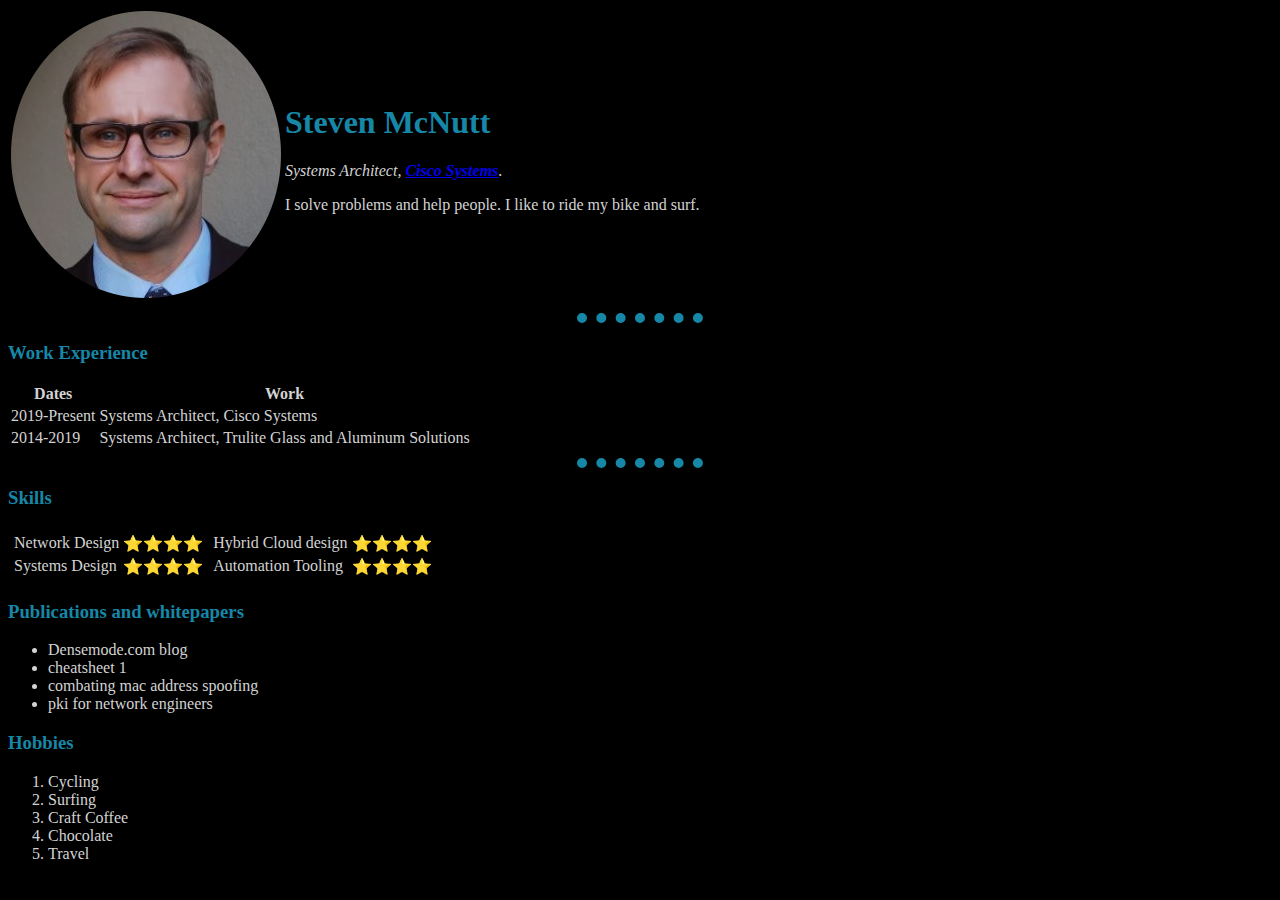
<file: index.html>
<!DOCTYPE html>
<html lang="en" dir="ltr">

<head>
  <meta charset="utf-8">
  <title>Steven McNutt's personal site</title>
  <link rel="stylesheet" href="css/styles.css">
</head>

<body>
  <table>
    <tr>
      <td>
        <img src="images/headshot.png" alt="Steven McNutt">
      </td>
      <td>
        <h1>Steven McNutt</h1>
        <p><em>Systems Architect, <a href="https://www.cisco.com"><strong>Cisco Systems</strong></em></a>.</p>
        <p>I solve problems and help people. I like to ride my bike and surf.</p>
      </td>
    </tr>
  </table>
  <hr>
  <h3>
    Work Experience
  </h3>
  <table>
    <thead>
      <tr>
        <th>
          Dates
        </th>
        <th>
          Work
        </th>
      </tr>
    </thead>
    <tbody>
      <tr>
        <td>2019-Present</td>
        <td>Systems Architect, Cisco Systems</Arch>
        </td>
      </tr>
      <tr>
        <td>2014-2019</td>
        <td>Systems Architect, Trulite Glass and Aluminum Solutions</td>
      </tr>
    </tbody>
  </table>
  <hr>
  <h3>Skills</h3>
  <table>
    <tr>
      <td>
        <table>
          <tbody>
            <tr>
              <td>Network Design</td>
              <td>⭐⭐⭐⭐</td>
            </tr>
            <tr>
              <td>Systems Design</td>
              <td>⭐⭐⭐⭐</td>
            </tr>
          </tbody>
        </table>
      </td>
      <td>
        <table>
          <tbody>
            <tr>
              <td>Hybrid Cloud design</td>
              <td>⭐⭐⭐⭐</td>
            </tr>
            <tr>
              <td>Automation Tooling</td>
              <td>⭐⭐⭐⭐</td>
            </tr>
          </tbody>
        </table>
      </td>
    </tr>
  </table>

  <h3>Publications and whitepapers</h3>
  <ul>
    <li>Densemode.com blog</li>
    <li>cheatsheet 1</li>
    <li>combating mac address spoofing</li>
    <li>pki for network engineers</li>
  </ul>
  <h3>Hobbies</h3>
  <ol>
    <li>Cycling</li>
    <li>Surfing</li>
    <li>Craft Coffee</li>
    <li>Chocolate</li>
    <li>Travel</li>
  </ol>
</body>

</html>
</file>
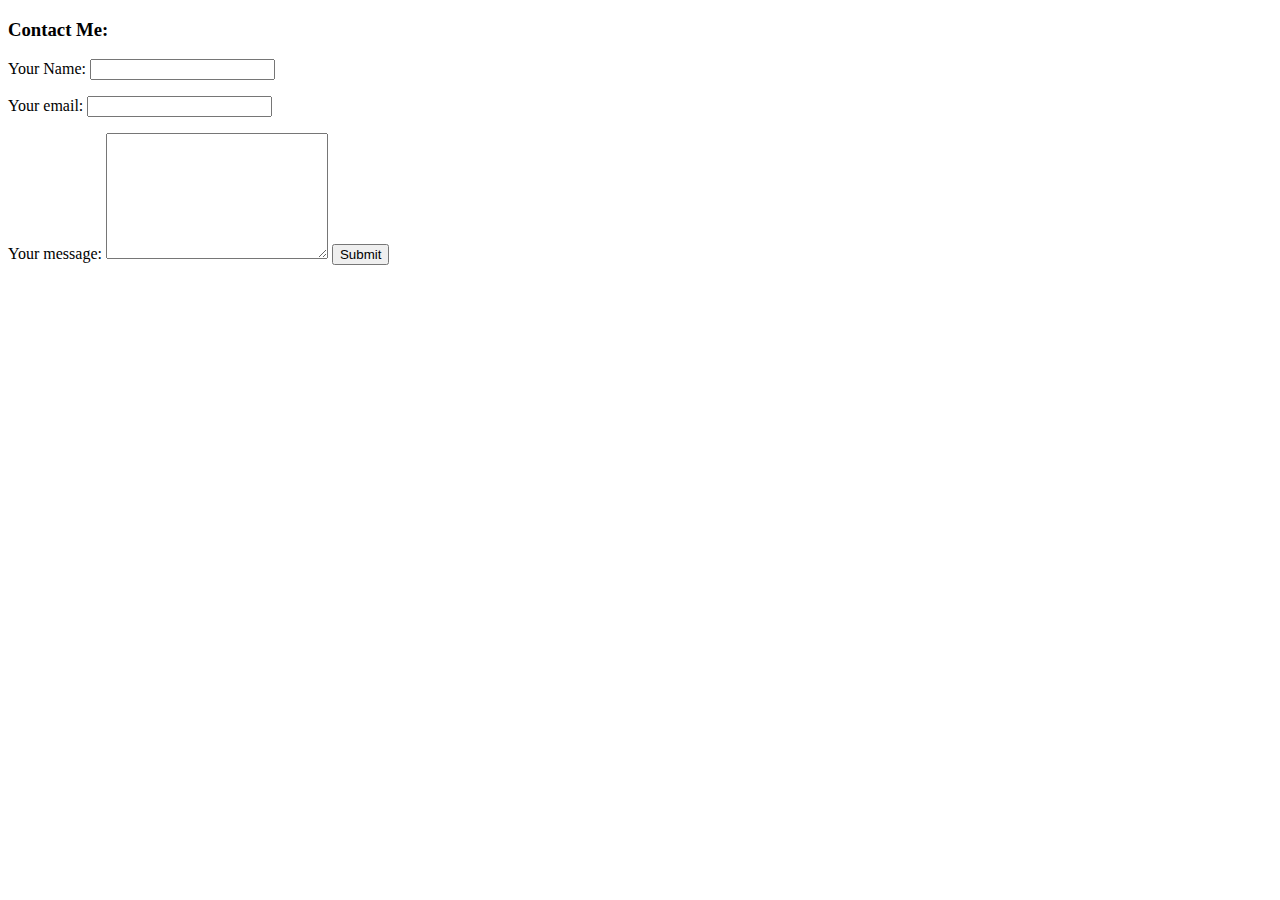
<file: contact.html>
<!DOCTYPE html>
<html lang="en" dir="ltr">
  <head>
    <meta charset="utf-8">
    <title></title>
  </head>
  <body>
    <h3>Contact Me:</h3>
    <form class="" action="index.html" method="post">
      <label>Your Name:</label>
      <input type="text", name="yourName">
    </p>
      <label>Your email:</label>
      <input type="email", email="yourEmail">
    </p>
      <label>Your message:</label>
      <textarea name="yourMessage" rows="8" cols="25"></textarea>
      <input type="submit" name="">
    </form>
  </body>
</html>
</file>
<file: css/styles.css>
/* ---------- Tag selectors ----------------*/
body {
  background-color: black;
  color: lightgray;
}

hr {
  border-color: #1687a7;
  border-width: 10px;
  border-style: dotted none none;
  width: 10%;
}

h1 {
  color: #1687a7;
}

h3 {
  color: #1687a7;
}

a:visited {
  color: green;
}

a:hover {
  color: yellow;
  }


/* ---------- class selectors ----------------*/
/* ---------- can referenced in any tag ------*/
/* ---------- multiple classes per tag allowed */

.bacon {
  background-color: green;
}

.brocoli {
  background-color: red;
}


/* ---------- ID selectors ----------------*/
/* ---------  can only be used once per page */
/* --------- use sparingly ------------*/

#heading {
  color: blue;
}
</file>
